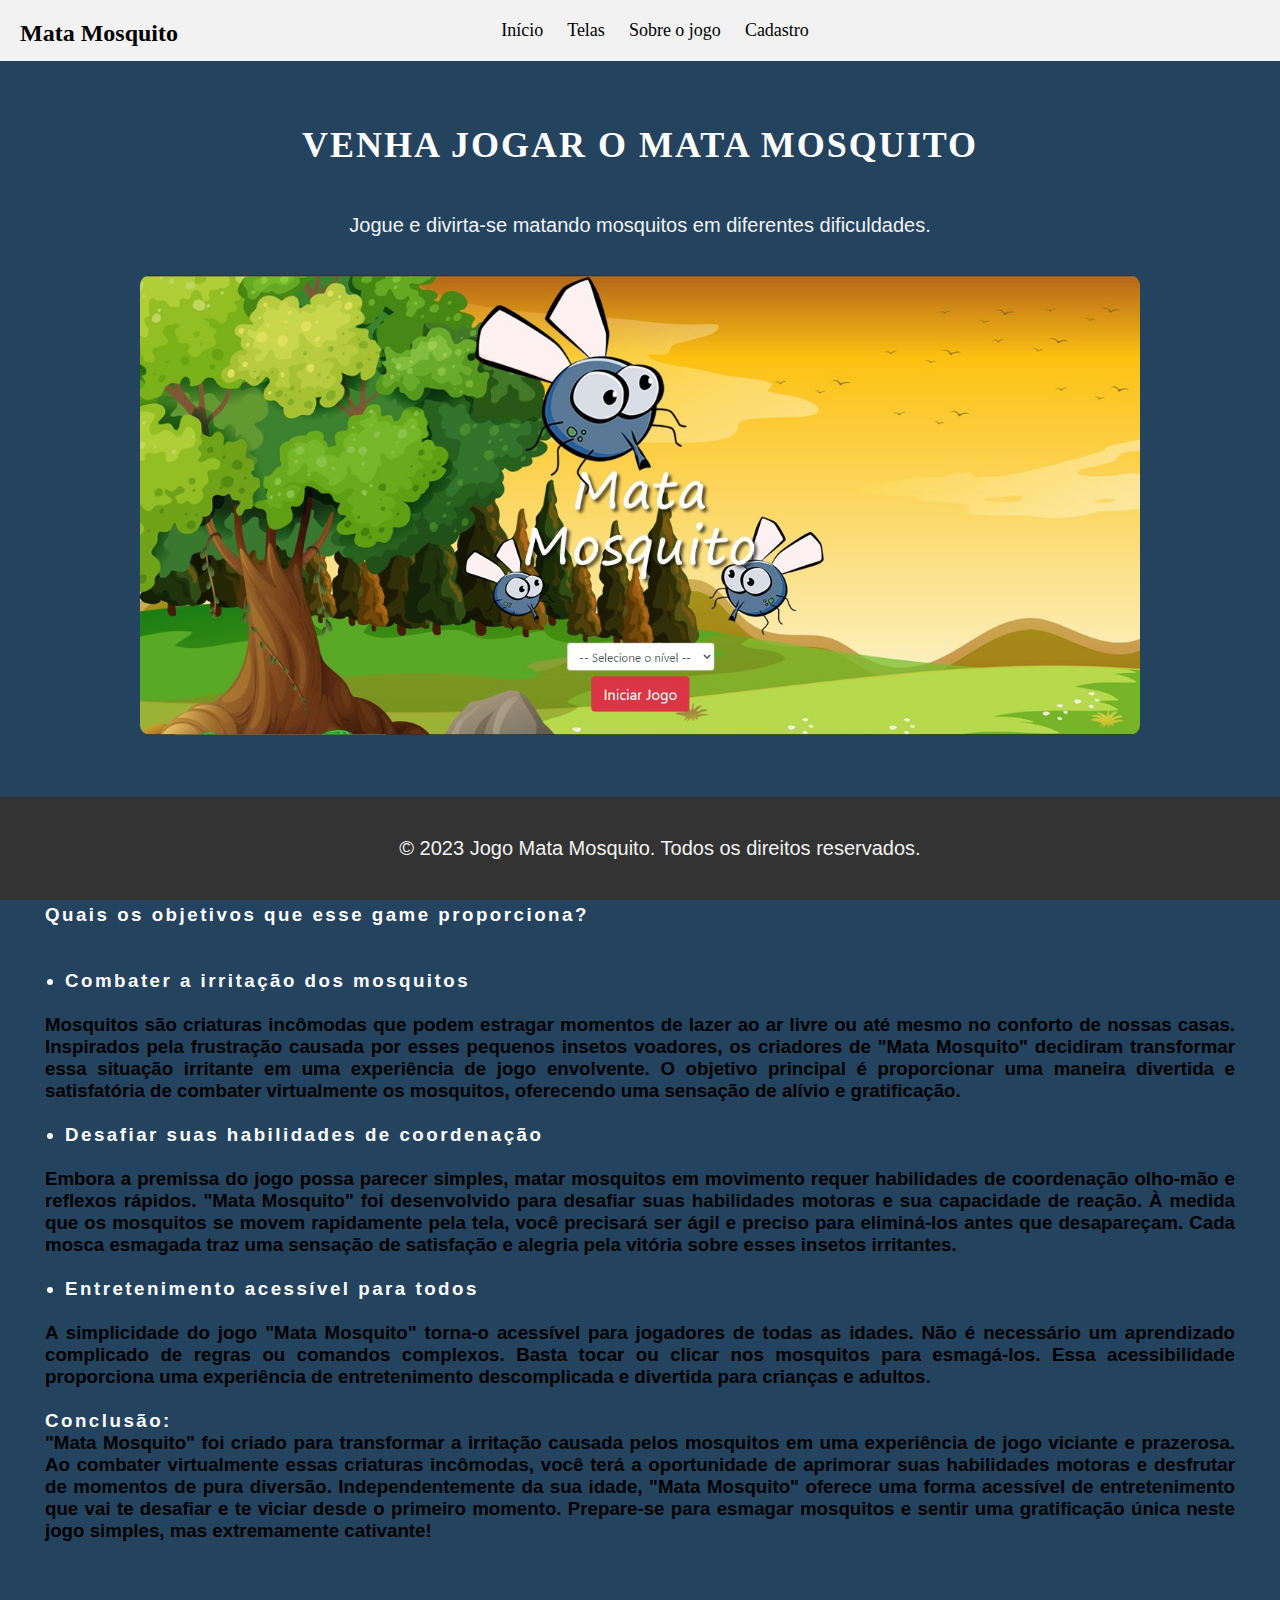
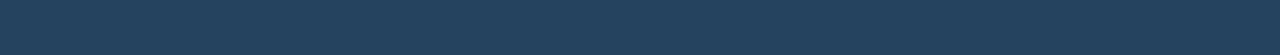
<file: index.html>
<!DOCTYPE html>
<html lang="pt-BR">

<head>
  <meta charset="UTF-8" />
  <meta name="viewport" content="width=device-width, initial-scale=1.0" />
  <title>Jogo - Mata Mosquito</title>
  <link rel="stylesheet" href="style.css" />
</head>

<body>
  <header>
    <nav>
      <ul>
        <li><a href="index.html">Início</a></li>
        <li><a href="telas.html">Telas</a></li>
        <li><a href="sobre.html">Sobre o jogo</a></li>
        <li><a href="cadastro.html">Cadastro</a></li>
      </ul>
    </nav>
    <div class="game-title">Mata Mosquito</div>
  </header>

  <main id="inicio">
    <h1 id="titulo-primeira-pag">VENHA JOGAR O MATA MOSQUITO</h1>
    <br>
    <p id="descricao-jogo">Jogue e divirta-se matando mosquitos em diferentes dificuldades.</p>
    <br>
    <img src="imagem4.jpg" alt="Screenshot do jogo" />

    <br><br><br>

    <section class="formataçao-texto">
      <h3><strong class="cor-titulo">O que é o jogo "Mata Mosquito"?</strong>
        <br>
        "Mata Mosquito" é um jogo simples, porém incrivelmente viciante, que vai te manter entretido por horas a fio.
        Mas
        por que um jogo aparentemente tão simples foi criado? Prepare-se para descobrir os motivos por trás da criação
        deste jogo divertido que vai te chamar atenção desde o primeiro momento.
        Qual foi a inspiração que deu origem a essa nova aventura?
        <br><br>
        <strong class="cor-titulo">Quais os objetivos que esse game proporciona?</strong>
        <br><br><br>
        <li class="cor-titulo2"> <strong>Combater a irritação dos mosquitos</strong></li>
        <br> Mosquitos são criaturas incômodas que podem estragar momentos de lazer ao ar livre ou até mesmo no conforto
        de nossas casas. Inspirados pela frustração causada por esses pequenos insetos voadores, os criadores de "Mata
        Mosquito" decidiram transformar essa situação irritante em uma experiência de jogo envolvente. O objetivo
        principal é proporcionar uma maneira divertida e satisfatória de combater virtualmente os mosquitos, oferecendo
        uma sensação de alívio e gratificação.
        <br><br>
        <li class="cor-titulo2"> <strong>Desafiar suas habilidades de coordenação</strong></li>
        <br> Embora a premissa do jogo possa parecer simples, matar mosquitos em movimento requer habilidades de
        coordenação olho-mão e reflexos rápidos. "Mata Mosquito" foi desenvolvido para desafiar suas habilidades motoras
        e
        sua capacidade de reação. À medida que os mosquitos se movem rapidamente pela tela, você precisará ser ágil e
        preciso para eliminá-los antes que desapareçam. Cada mosca esmagada traz uma sensação de satisfação e alegria
        pela vitória sobre esses insetos irritantes.
        <br><br>
        <li class="cor-titulo2"> <strong> Entretenimento acessível para todos</strong></li>
        <br> A simplicidade do jogo "Mata Mosquito" torna-o acessível para jogadores de todas as idades. Não é
        necessário
        um aprendizado complicado de regras ou comandos complexos. Basta tocar ou clicar nos mosquitos para esmagá-los.
        Essa acessibilidade proporciona uma experiência de entretenimento descomplicada e divertida para crianças e
        adultos.
        <br><br>
        <strong class="cor-titulo">Conclusão:</strong>
        <br>"Mata Mosquito" foi criado para transformar a irritação causada pelos mosquitos em uma experiência de jogo
        viciante e prazerosa. Ao combater virtualmente essas criaturas incômodas, você terá a oportunidade de aprimorar
        suas habilidades motoras e desfrutar de momentos de pura diversão. Independentemente da sua idade, "Mata
        Mosquito"
        oferece uma forma acessível de entretenimento que vai te desafiar e te viciar desde o primeiro momento.
        Prepare-se para esmagar mosquitos e sentir uma gratificação única neste jogo simples, mas extremamente
        cativante!
      </h3>
    </section>

    <br><br><br>

    <!-- Rodapé -->
    <footer>
      <p>&copy; 2023 Jogo Mata Mosquito. Todos os direitos reservados.</p>
    </footer>
</body>

</html>
</file>
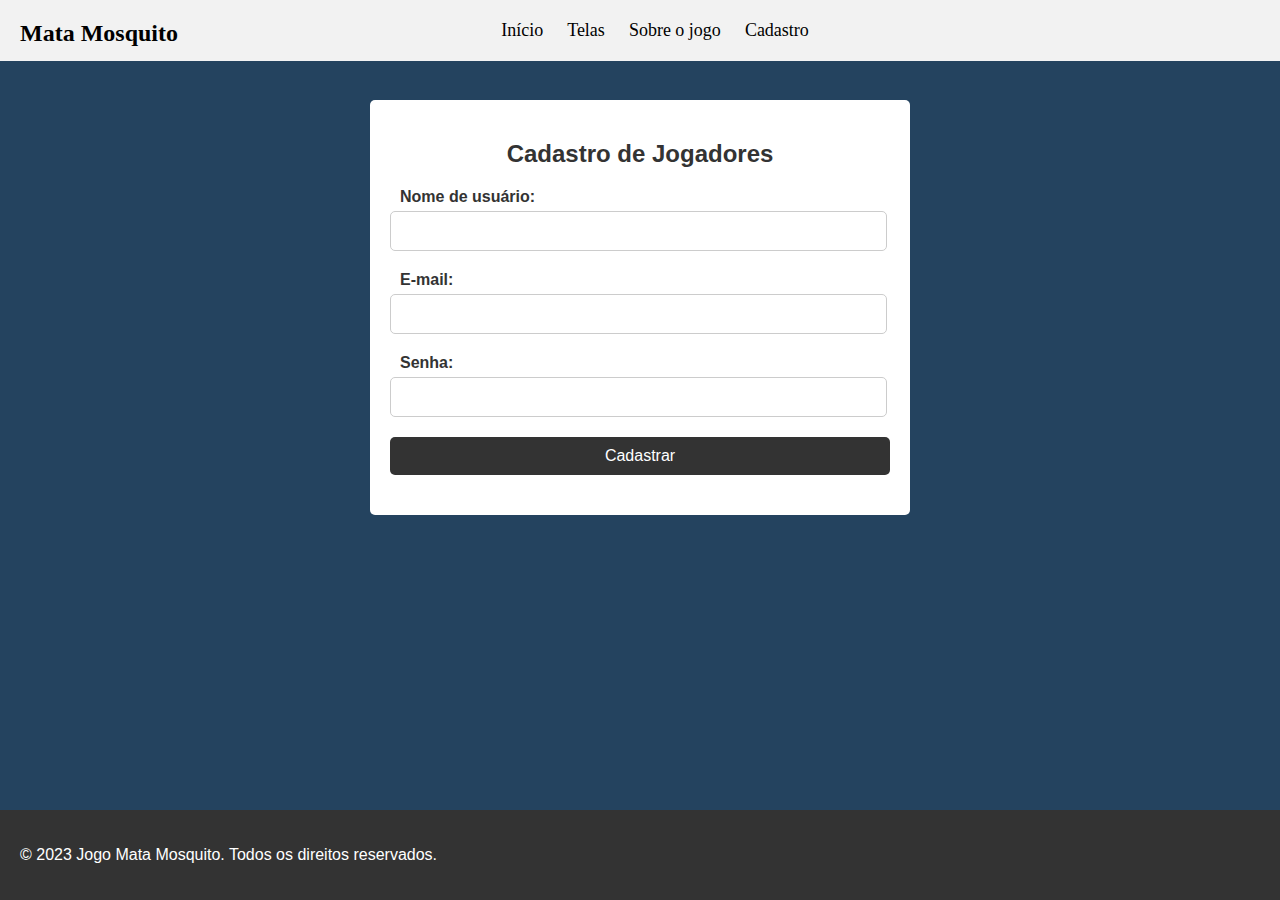
<file: cadastro.html>
<!DOCTYPE html>
<html lang="pt-BR">

<head>
  <meta charset="UTF-8" />
  <meta name="viewport" content="width=device-width, initial-scale=1.0" />
  <title>Jogo - Mata Mosquito</title>
  <link rel="stylesheet" href="style.css" />
</head>

<body>
  <header>
    <nav>
      <ul>
        <li><a href="index.html">Início</a></li>
        <li><a href="telas.html">Telas</a></li>
        <li><a href="sobre.html">Sobre o jogo</a></li>
        <li><a href="cadastro.html">Cadastro</a></li>
      </ul>
    </nav>
    <div class="game-title">Mata Mosquito</div>
  </header>

  <!-- Cadastro-->
  <section id="cadastro">
    <h2>Cadastro de Jogadores</h2>
    <form>
      <div class="form-group">
        <label for="nome">Nome de usuário:</label>
        <input type="text" id="nome" name="nome" required />
      </div>
      <div class="form-group">
        <label for="email">E-mail:</label>
        <input type="email" id="email" name="email" required />
      </div>
      <div class="form-group">
        <label for="senha">Senha:</label>
        <input type="text" id="email" name="senha" required />
      </div>
      <div class="form-group">
        <input type="submit" value="Cadastrar" />
      </div>
    </form>
  </section>
  </main>

  <!-- Rodapé -->
  <footer>
    <p>&copy; 2023 Jogo Mata Mosquito. Todos os direitos reservados.</p>
  </footer>
</body>

</html>
</file>
<file: style.css>
body {
    font-family: Arial, sans-serif;
    margin: 0;
    padding: 0;
    background-color: #24435f;
    scroll-behavior: smooth;
  }
  
  h1, h2 {
    color: #333;
  }
  
  img {
    max-width: 100%;
  }
  
  /* Menu */
  .sticky {
    top: 0;
    box-shadow: 0 2px 4px rgba(0, 0, 0, 0.1);
  }
  
  /* Estilos adicionais para o nome do jogo */
  .game-title {
    position: absolute;
    top: 20px;
    left: 20px;
    font-size: 24px;
    font-weight: bold;
  }
  
  header {
    background-color: #f2f2f2;
    padding: 20px;
    text-align: center;
    position: fixed;
    top: 0;
    width: 100%;
    font-family: Impact, fantasy; 

  }
  
  nav ul {
    list-style-type: none;
    padding: 0;
    margin: 0;
  }
  
  nav li {
    display: inline;
    margin-right: 10px;
  }
  
  nav a {
    text-decoration: none;
    color: #000;
    padding: 5px;
    border-radius: 5px;
    font-size: 18px;
  }
  
  nav a:not(:last-child) {
    margin-right: 5px;
  }
  
  nav a::after {
    margin-left: 5px;
    color: #13293D;
  }
  
  nav a:hover {
    background-color: #13293D;
    color: #fff;
  }
  
  /* Inicio */
  main {
    padding: 40px 20px;
    text-align: center;
    margin-top: 60px;
  }
  
  main h1 {
    font-size: 36px;
    color: #fff;
    margin-bottom: 10px;
    font-weight: bold;
  }
  
  main p {
    font-size: 20px;
    color: #f2f2f2;
    margin-bottom: 20px;
  }
  
  main img {
    width: 1000px;
    height: 460px;
    border-radius: 10px;
    box-shadow: rgba(0, 0, 0, 0.5);
  }
  
  /* Telas do Jogo */
  #telas {
    margin-top: 80px;
  }
  
  #telas .tela {
    margin-bottom: 20px;
  }
  
  #telas h1 {
    font-weight: bold;
  }
  
  #telas p {
    margin-top: 40px;
    margin-bottom: 20px;
    color: white;
    font-family: Helvetica, sans-serif;
    font-size: 21px;
    margin-left: 20px;
    text-align: justify;
    margin-right: 20px;
  }
  
  #telas img {
    margin-bottom: 40px;
  }
  
  /* Estilos para o formulário de cadastro */
  #cadastro {
    max-width: 500px;
    margin: 0 auto;
    padding: 20px;
    background-color: #fff;
    border-radius: 5px;
    margin-top: 100px;
  }
  
  h2 {
    text-align: center;
    color: #333;
  }
  
  .form-group {
    margin-bottom: 20px;
  }
  
  label {
    display: block;
    font-weight: bold;
    margin-bottom: 5px;
    color: #333;
    margin-left: 10px;
  }
  
  input[type="text"],
  input[type="email"] {
    width: 95%;
    padding: 10px;
    border: 1px solid #ccc;
    border-radius: 5px;
    font-size: 16px;
    margin-right: 200px;
  }
  
  input[type="submit"] {
    width: 100%;
    padding: 10px;
    background-color: #333;
    color: #fff;
    border: none;
    border-radius: 5px;
    font-size: 16px;
    cursor: pointer;
  }
  
  input[type="submit"]:hover {
    background-color: #555;
  }
  
  footer { 
   background-color: #333;
   color: #fff;
   padding: 20px;
   position: fixed;
   left: 0;
   bottom: 0;
   width: 100%;
   
  }
 
  #sobre{
    color: black;
    background-color: white;
    border: 2px solid black;
    padding: 20px;
    width: 1000px;
    margin-left: 50px;
    margin-right: 50px;
    border-radius: 12px;
    font-family: Verdana, sans-serif;
    font-size: 16px;
    text-align: center;
    letter-spacing: 1px;
  }

  #sobre{
    color: black;
    background-color: white;
    border: 6px solid black;
    padding: 20px;
    width: 1000px;
    margin-left: 50px;
    margin-right: 50px;
    border-radius: 12px;
    font-family: Helvetica, sans-serif;
    font-size: 16px;
    text-align: justify;
  }

  #titulo-sobre{
    color: white;
    font-family: Impact, fantasy;
    align-items: center;
    margin-left: 50px;
    letter-spacing: 2px;
  }

  #titulo-primeira-pag{
    font-family: Impact, fantasy;
    letter-spacing: 2px;
  }

  #descricao-jogo{
    font-family: Verdana, sans-serif;
  }

  #pag-telas-titulo{
    font-family: Impact, fantasy;
    font-size: 40px;
    color: white;
    margin-left: 20px;
    letter-spacing: 2px;
    margin-top: 90px;
  }

  .formataçao-texto{
    margin-left: 25px;
    margin-right: 25px;
    text-align: justify;
  }

  .cor-titulo{
    color: white;
    font-family: Helvetica, sans-serif;
    letter-spacing: 2.5px;

  }

  
  .cor-titulo2{
    color: white;
    font-family: Helvetica, sans-serif;
    letter-spacing: 2.5px;
    list-style-type: disc;
    margin-left: 20px;
  }

  .img-telas{
    border-radius:10px;
    box-shadow: rgba(0, 0, 0, 0.5);
    width: 1000px;
    height: 460px;
    
  }
</file>
